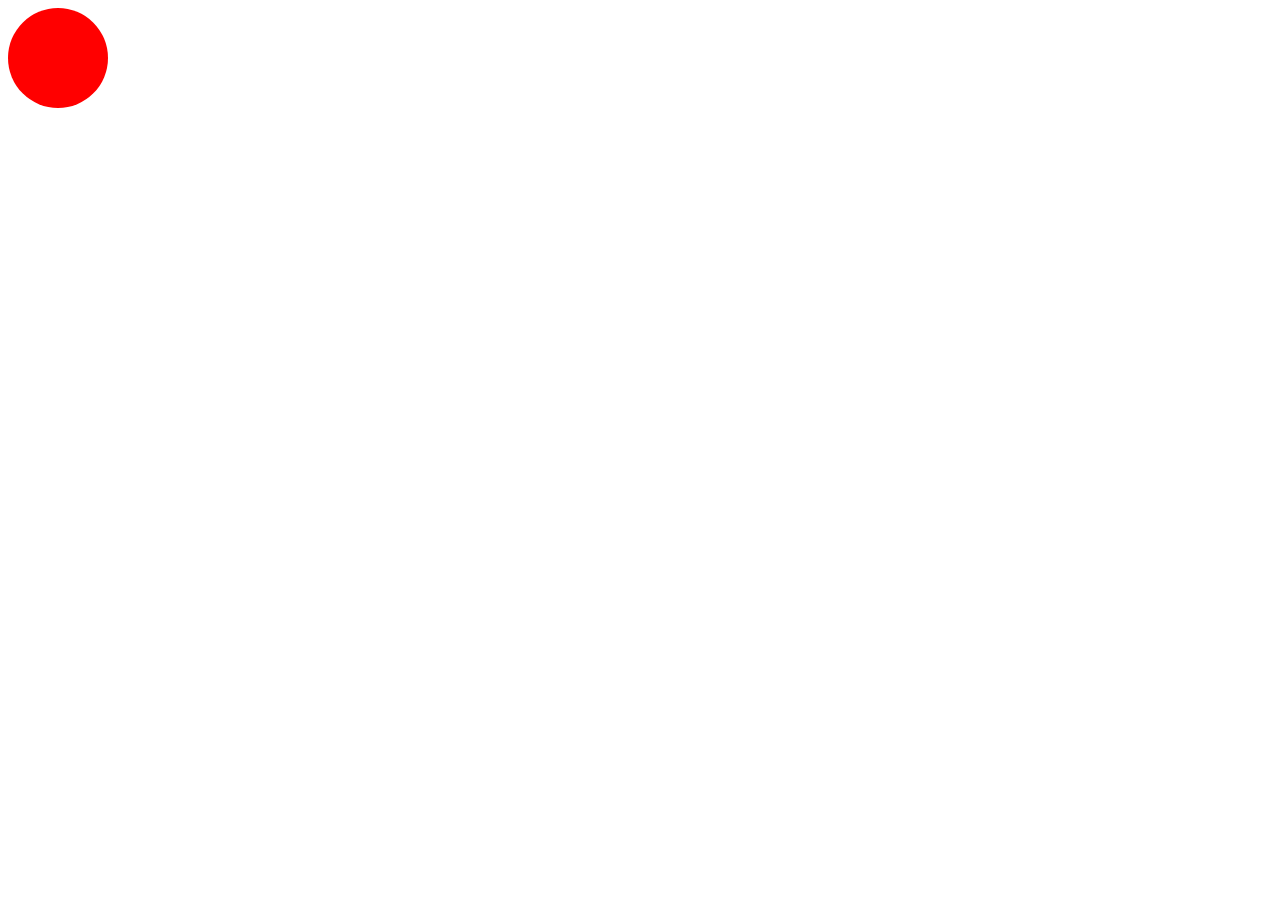
<file: Circle/index.html>
<!DOCTYPE html>
<html lang="en">
  <head>
    <meta charset="UTF-8" />
    <meta http-equiv="X-UA-Compatible" content="IE=edge" />
    <meta name="viewport" content="width=device-width, initial-scale=1.0" />
    <link rel="stylesheet" href="./style.css" />
    <title>Document</title>
  </head>
  <body>
    <div class="circle"></div>
  </body>
</html>
</file>
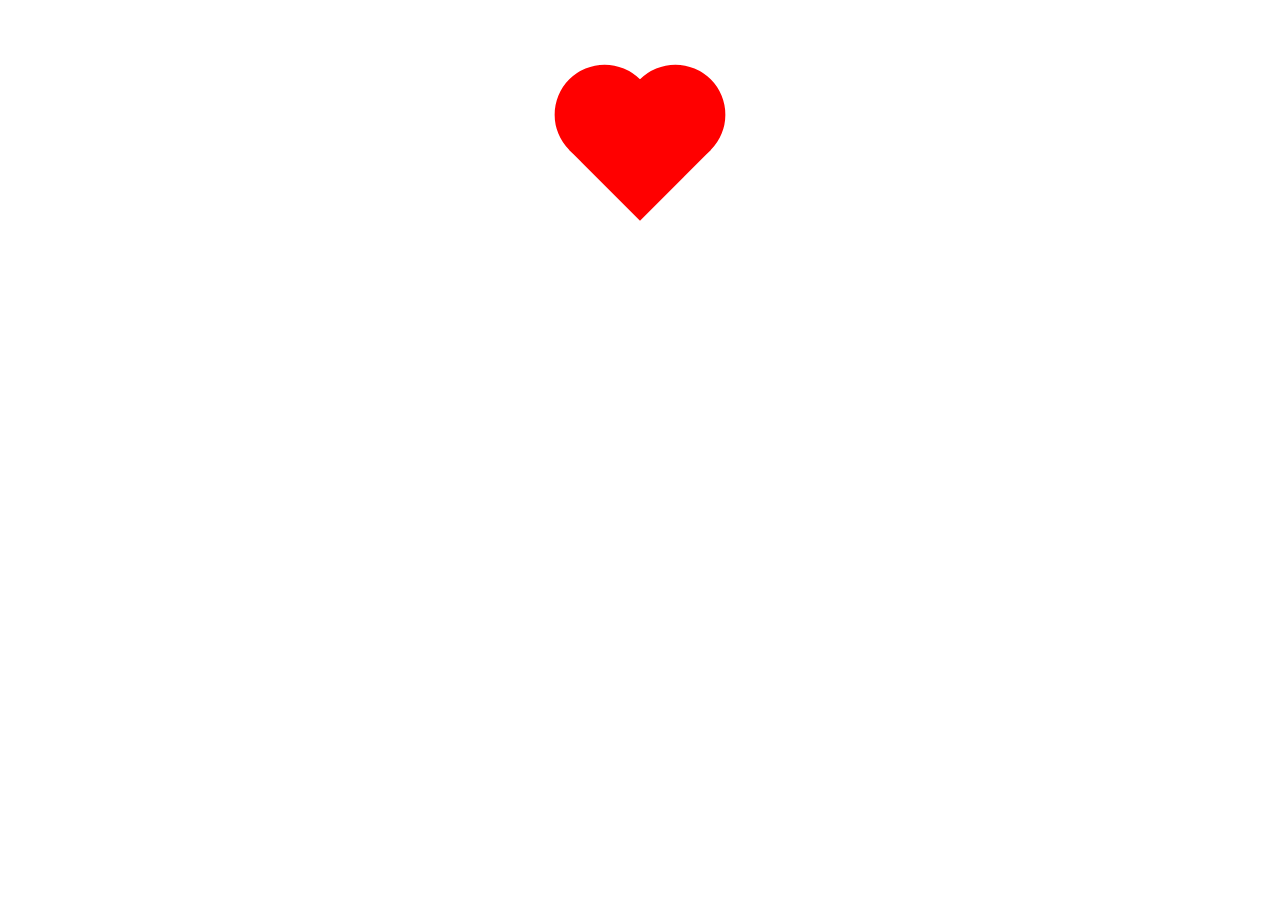
<file: Heart/index.html>
<!DOCTYPE html>
<html lang="en">
  <head>
    <meta charset="UTF-8" />
    <meta http-equiv="X-UA-Compatible" content="IE=edge" />
    <meta name="viewport" content="width=device-width, initial-scale=1.0" />
    <link rel="stylesheet" href="./style.css" />
    <title>Document</title>
  </head>
  <body>
    <div class="heart"></div>
  </body>
</html>
</file>
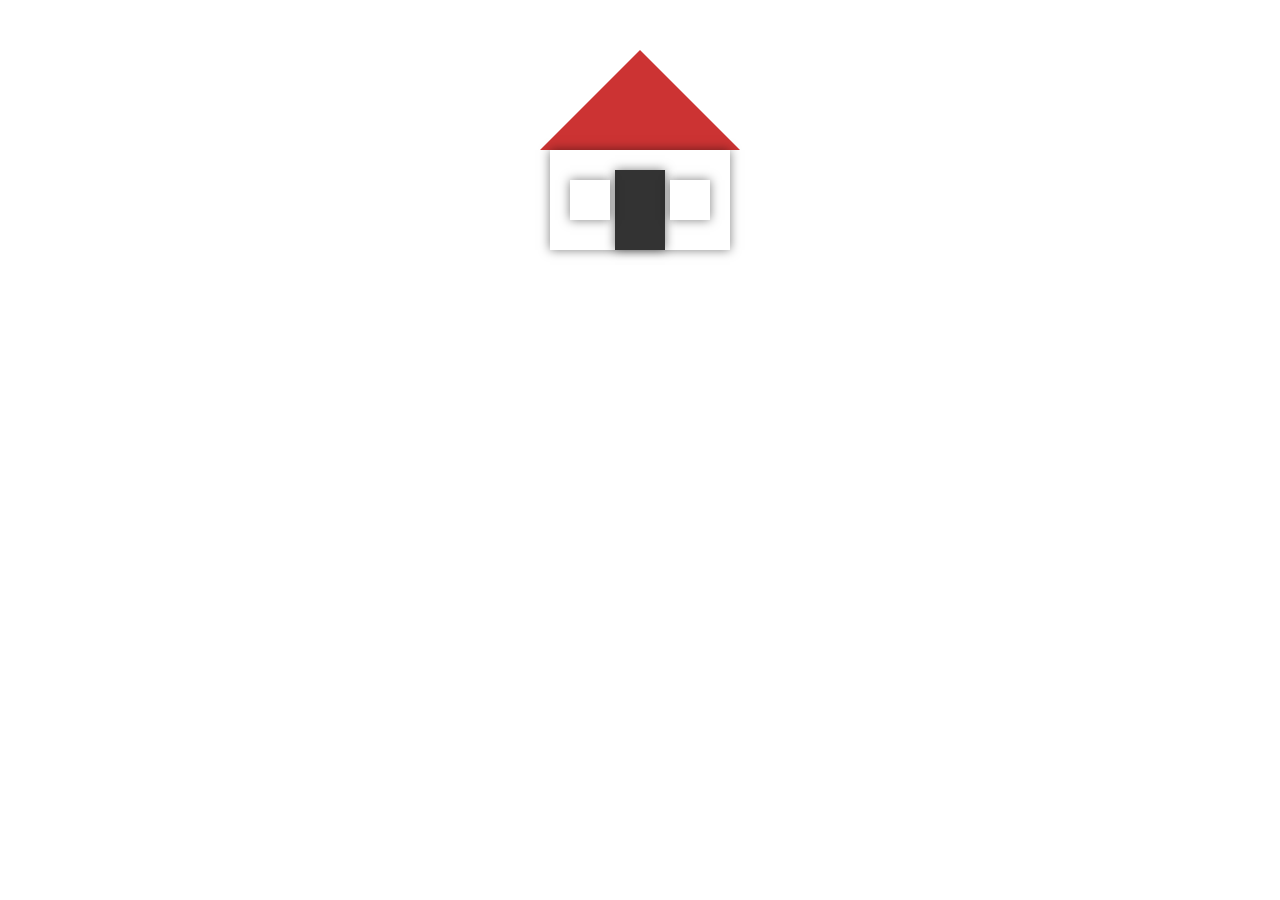
<file: House/index.html>
<!DOCTYPE html>
<html lang="en">
  <head>
    <meta charset="UTF-8" />
    <meta http-equiv="X-UA-Compatible" content="IE=edge" />
    <meta name="viewport" content="width=device-width, initial-scale=1.0" />
    <link rel="stylesheet" href="./style.css" />
    <title>Document</title>
  </head>
  <body>
    <div class="house">
      <div class="roof"></div>
      <div class="body">
        <div class="door"></div>
        <div class="window"></div>
        <div class="window"></div>
      </div>
    </div>
  </body>
</html>
</file>
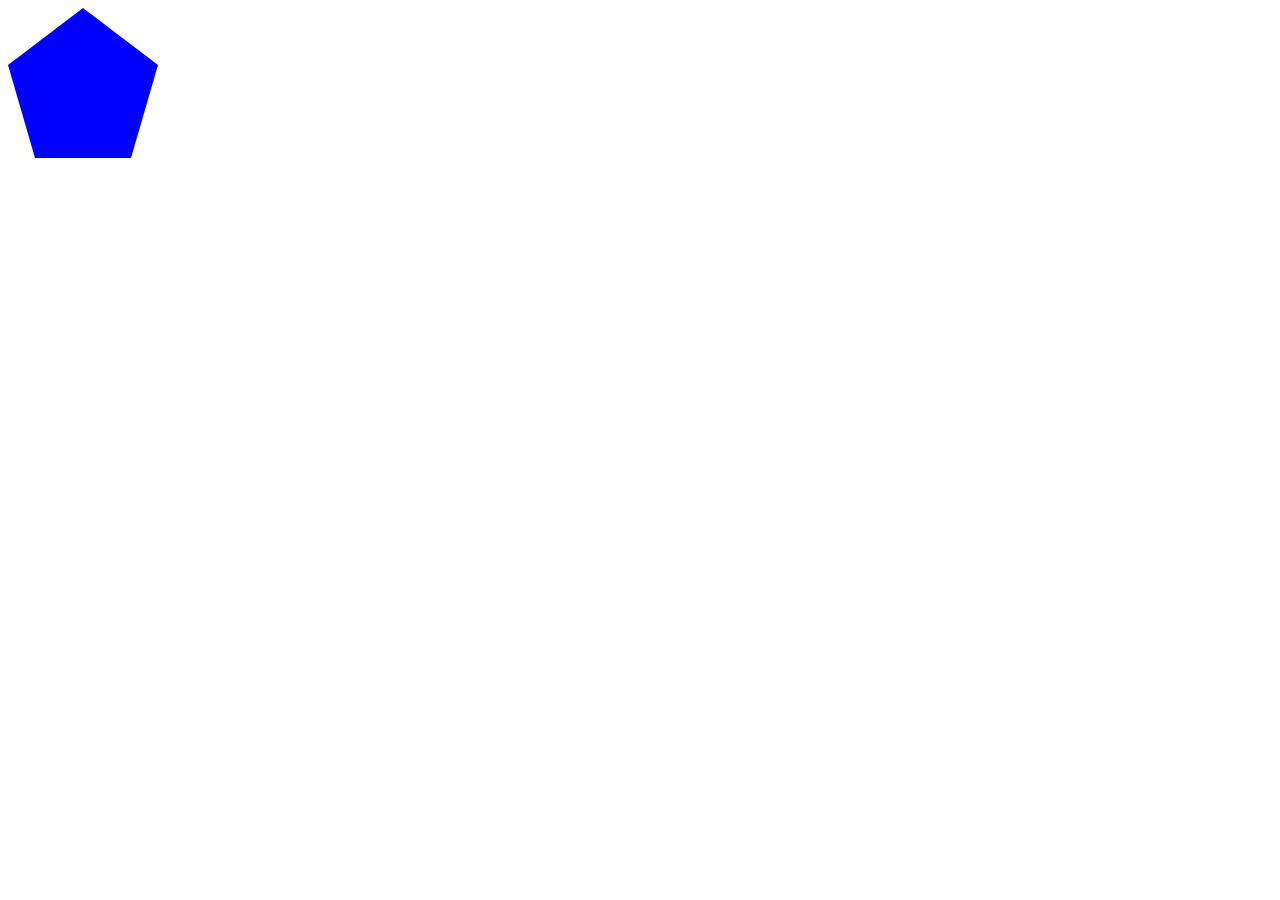
<file: Pentagon/index.html>
<!DOCTYPE html>
<html lang="en">
  <head>
    <meta charset="UTF-8" />
    <meta http-equiv="X-UA-Compatible" content="IE=edge" />
    <meta name="viewport" content="width=device-width, initial-scale=1.0" />
    <link rel="stylesheet" href="./style.css" />
    <title>Document</title>
  </head>
  <body>
    <div class="pentagon"></div>
  </body>
</html>
</file>
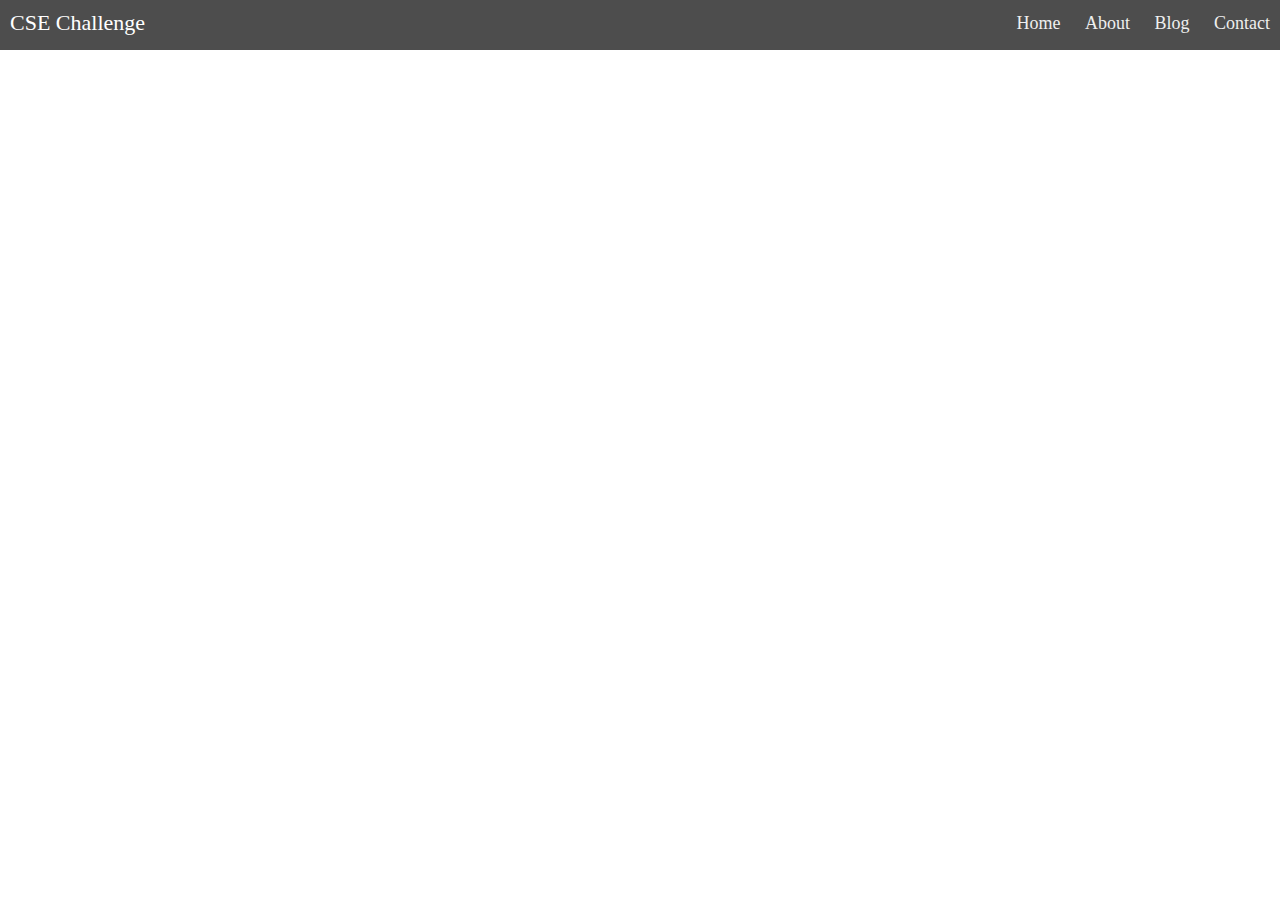
<file: Responsive Navbar/index.html>
<!DOCTYPE html>
<html lang="en">
  <head>
    <meta charset="UTF-8" />
    <meta http-equiv="X-UA-Compatible" content="IE=edge" />
    <meta name="viewport" content="width=device-width, initial-scale=1.0" />
    <link rel="stylesheet" href="./style.css" />
    <title>Document</title>
  </head>
  <body>
    <div class="nav">
      <input type="checkbox" id="nav-check" />
      <div class="nav-header">
        <div class="nav-title">CSE Challenge</div>
      </div>
      <div class="nav-btn">
        <label for="nav-check">
          <span></span>
          <span></span>
          <span></span>
        </label>
      </div>

      <div class="nav-links">
        <a href="" target="_blank">Home</a>
        <a href="" target="_blank">About</a>
        <a href="" target="_blank">Blog</a>
        <a href="" target="_blank">Contact</a>
      </div>
    </div>
  </body>
</html>
</file>
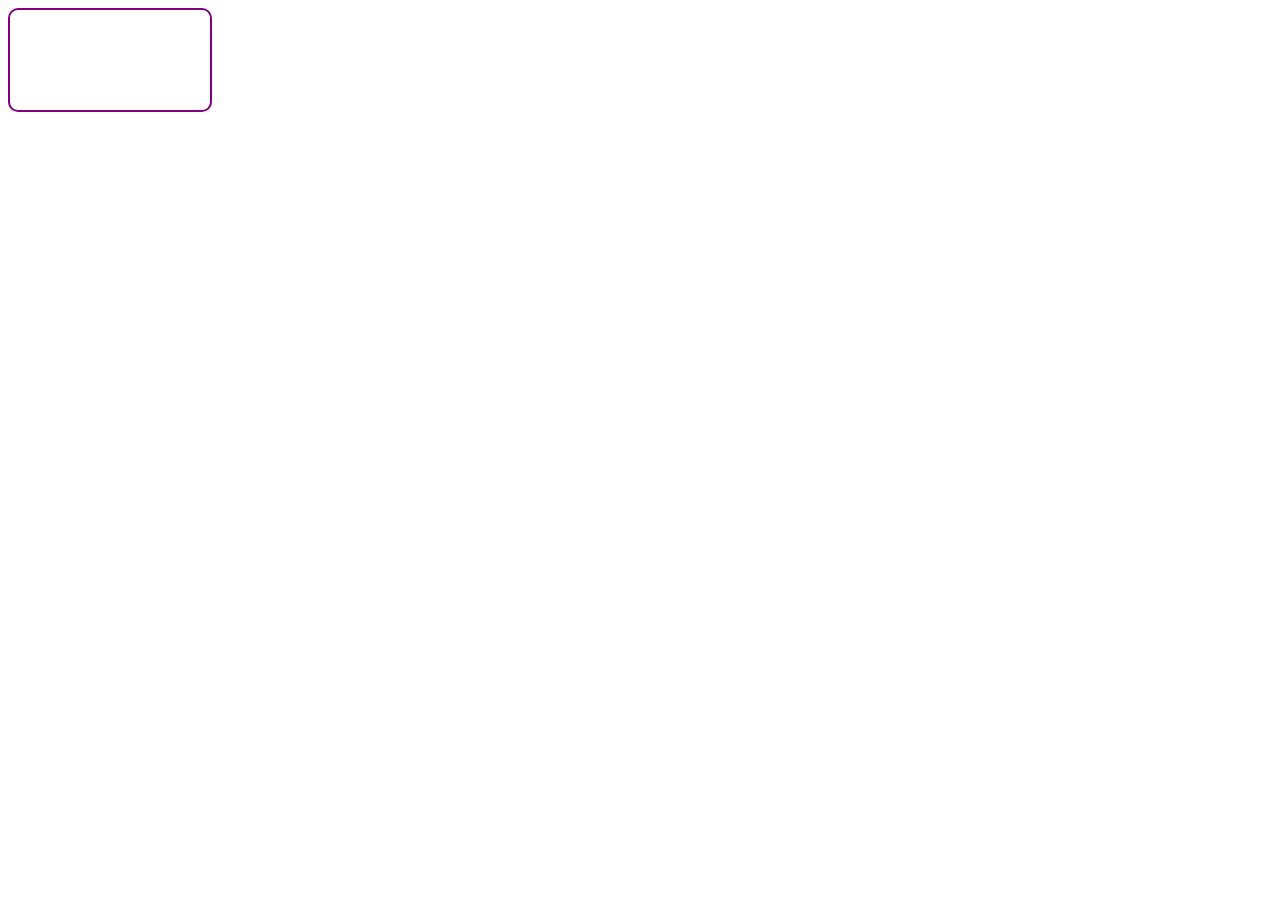
<file: Rounded Rectangle/index.html>
<!DOCTYPE html>
<html lang="en">
  <head>
    <meta charset="UTF-8" />
    <meta http-equiv="X-UA-Compatible" content="IE=edge" />
    <meta name="viewport" content="width=device-width, initial-scale=1.0" />
    <link rel="stylesheet" href="./style.css" />
    <title>Document</title>
  </head>
  <body>
    <div class="rectangle"></div>
  </body>
</html>
</file>
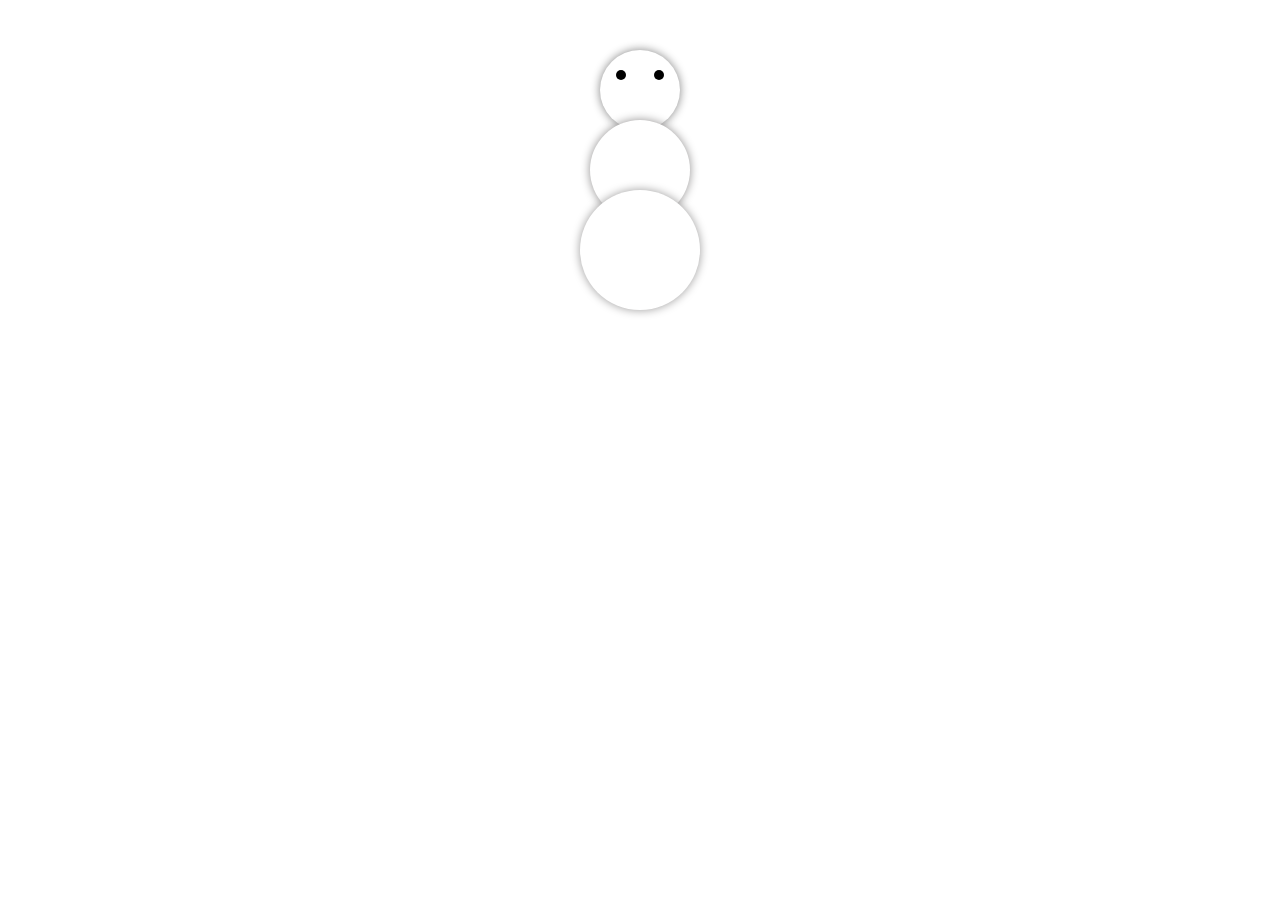
<file: Snowman/index.html>
<!DOCTYPE html>
<html lang="en">
  <head>
    <meta charset="UTF-8" />
    <meta http-equiv="X-UA-Compatible" content="IE=edge" />
    <meta name="viewport" content="width=device-width, initial-scale=1.0" />
    <link rel="stylesheet" href="./style.css" />
    <title>Document</title>
  </head>
  <body>
    <div class="snowman">
      <div class="head">
        <div class="eye"></div>
        <div class="eye"></div>
      </div>
      <div class="body"></div>
      <div class="base"></div>
    </div>
  </body>
</html>
</file>
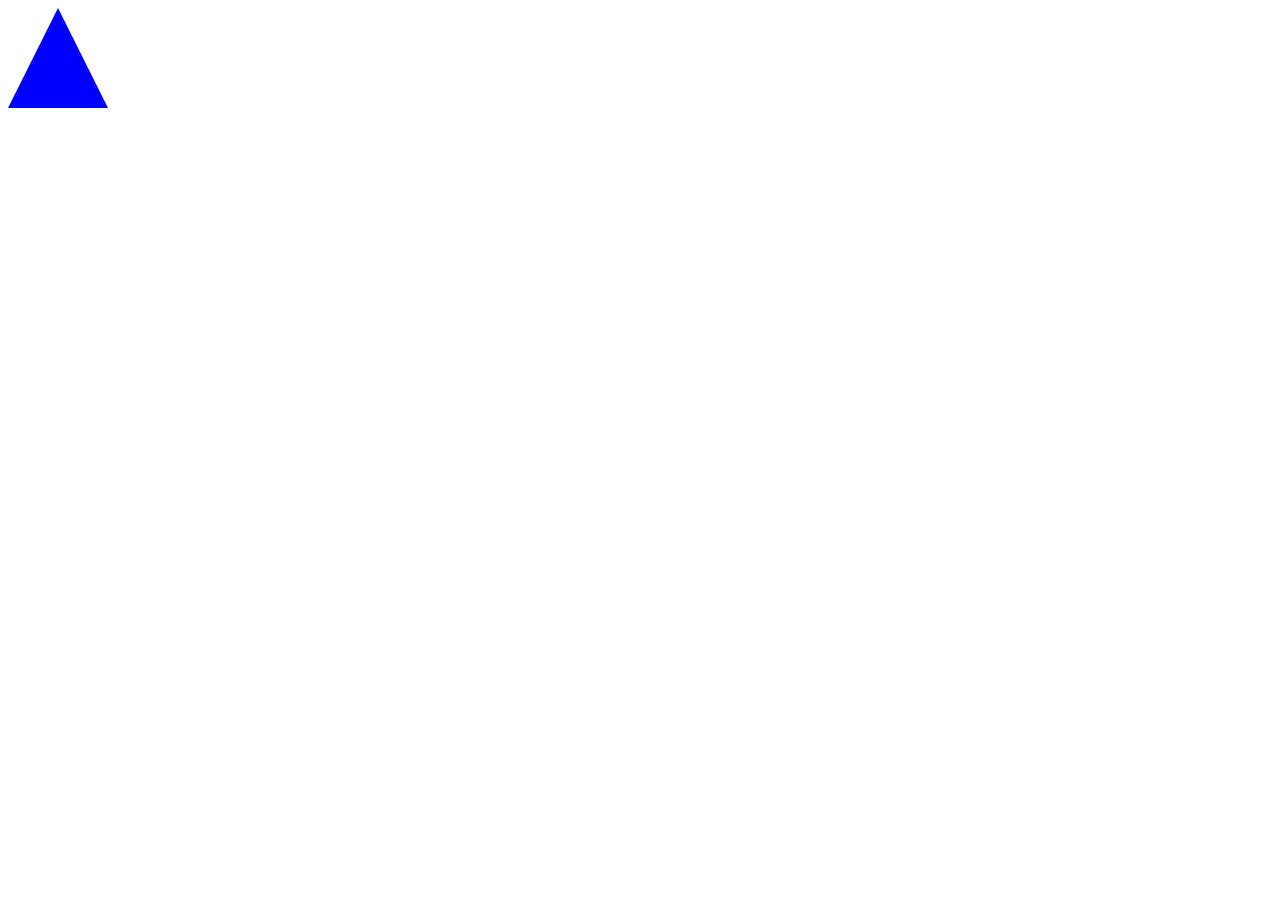
<file: Triangle/index.html>
<!DOCTYPE html>
<html lang="en">
  <head>
    <meta charset="UTF-8" />
    <meta http-equiv="X-UA-Compatible" content="IE=edge" />
    <meta name="viewport" content="width=device-width, initial-scale=1.0" />
    <link rel="stylesheet" href="./style.css" />
    <title>Document</title>
  </head>
  <body>
    <div class="triangle"></div>
  </body>
</html>
</file>
<file: Circle/style.css>
.circle {
  width: 100px;
  height: 100px;
  border-radius: 50%;
  background-color: red;
}
</file>
<file: Heart/style.css>
.heart {
  width: 100px;
  height: 100px;
  transform: rotate(45deg);
  transform-origin: center;
  position: relative;
  background: red;
  margin: 100px auto;
}
.heart::before,
.heart::after {
  content: "";
  position: absolute;
  width: 100px;
  height: 100px;
  border-radius: 50%;
  background: red;
}
.heart::before {
  left: -50px;
}
.heart::after {
  top: -50px;
}
</file>
<file: House/style.css>
.house {
  margin: 50px auto;
  position: relative;
  width: 200px;
  height: 200px;
}

.roof {
  width: 0;
  height: 0;
  border-left: 100px solid transparent;
  border-right: 100px solid transparent;
  border-bottom: 100px solid #c33;
  position: absolute;
  top: 0;
  left: 0;
}

.body {
  width: 180px;
  height: 100px;
  background-color: #fff;
  position: absolute;
  bottom: 0;
  left: 50%;
  transform: translateX(-50%);
  box-shadow: 0 0 10px rgba(0, 0, 0, 0.5);
}

.door {
  width: 50px;
  height: 80px;
  background-color: #333;
  position: absolute;
  bottom: 0;
  left: 50%;
  transform: translateX(-50%);
  box-shadow: 0 0 10px rgba(0, 0, 0, 0.5);
}

.window {
  width: 40px;
  height: 40px;
  background-color: #fff;
  position: absolute;
  top: 30px;
  right: 20px;
  box-shadow: 0 0 10px rgba(0, 0, 0, 0.5);
}

.window:nth-child(2) {
  left: 20px;
}
</file>
<file: Pentagon/style.css>
.pentagon {
  width: 150px;
  height: 150px;
  background-color: blue;
  clip-path: polygon(50% 0%, 100% 38%, 82% 100%, 18% 100%, 0% 38%);
}
</file>
<file: Responsive Navbar/style.css>
* {
  box-sizing: border-box;
}

body {
  margin: 0px;
  font-family: "segoe ui";
}

.nav {
  height: 50px;
  width: 100%;
  background-color: #4d4d4d;
  position: relative;
}

.nav > .nav-header {
  display: inline;
}

.nav > .nav-header > .nav-title {
  display: inline-block;
  font-size: 22px;
  color: #fff;
  padding: 10px 10px 10px 10px;
}

.nav > .nav-btn {
  display: none;
}

.nav > .nav-links {
  display: inline;
  float: right;
  font-size: 18px;
}

.nav > .nav-links > a {
  display: inline-block;
  padding: 13px 10px 13px 10px;
  text-decoration: none;
  color: #efefef;
}

.nav > .nav-links > a:hover {
  background-color: rgba(0, 0, 0, 0.3);
}

.nav > #nav-check {
  display: none;
}

@media (max-width: 600px) {
  .nav > .nav-btn {
    display: inline-block;
    position: absolute;
    right: 0px;
    top: 0px;
  }
  .nav > .nav-btn > label {
    display: inline-block;
    width: 50px;
    height: 50px;
    padding: 13px;
  }
  .nav > .nav-btn > label:hover,
  .nav #nav-check:checked ~ .nav-btn > label {
    background-color: rgba(0, 0, 0, 0.3);
  }
  .nav > .nav-btn > label > span {
    display: block;
    width: 25px;
    height: 10px;
    border-top: 2px solid #eee;
  }
  .nav > .nav-links {
    position: absolute;
    display: block;
    width: 100%;
    background-color: #333;
    height: 0px;
    transition: all 0.3s ease-in;
    overflow-y: hidden;
    top: 50px;
    left: 0px;
  }
  .nav > .nav-links > a {
    display: block;
    width: 100%;
  }
  .nav > #nav-check:not(:checked) ~ .nav-links {
    height: 0px;
  }
  .nav > #nav-check:checked ~ .nav-links {
    height: calc(100vh - 50px);
    overflow-y: auto;
  }
}
</file>
<file: Rounded Rectangle/style.css>
.rectangle {
  width: 200px;
  height: 100px;
  border: 2px solid purple;
  border-radius: 10px;
}
</file>
<file: Snowman/style.css>
.snowman {
  margin: 50px auto;
  position: relative;
  width: 100px;
  height: 150px;
}

.head {
  border-radius: 50%;
  width: 80px;
  height: 80px;
  background-color: white;

  top: 0;
  left: 50%;
  transform: translateX(-50%);
  box-shadow: 0 0 10px rgb(131, 131, 131);
  position: relative;
}

.body {
  border-radius: 50%;
  width: 100px;
  height: 100px;
  background-color: white;
  position: absolute;
  top: 70px;
  left: 50%;
  transform: translateX(-50%);
  box-shadow: 0 0 10px rgb(145, 143, 143);
}

.base {
  border-radius: 50%;
  width: 120px;
  height: 120px;
  background-color: white;
  position: absolute;
  top: 140px;
  left: 50%;
  transform: translateX(-50%);
  box-shadow: 0 0 10px rgb(156, 155, 155);
}
.eye {
  height: 10px;
  width: 10px;
  background-color: black;
  border-radius: 50%;
  position: absolute;
  top: 20px;
  right: 20%;
}
.eye:last-child {
  left: 20%;
}
</file>
<file: Triangle/style.css>
.triangle {
  width: 0;
  height: 0;
  border-left: 50px solid transparent;
  border-right: 50px solid transparent;
  border-bottom: 100px solid blue;
}
</file>
